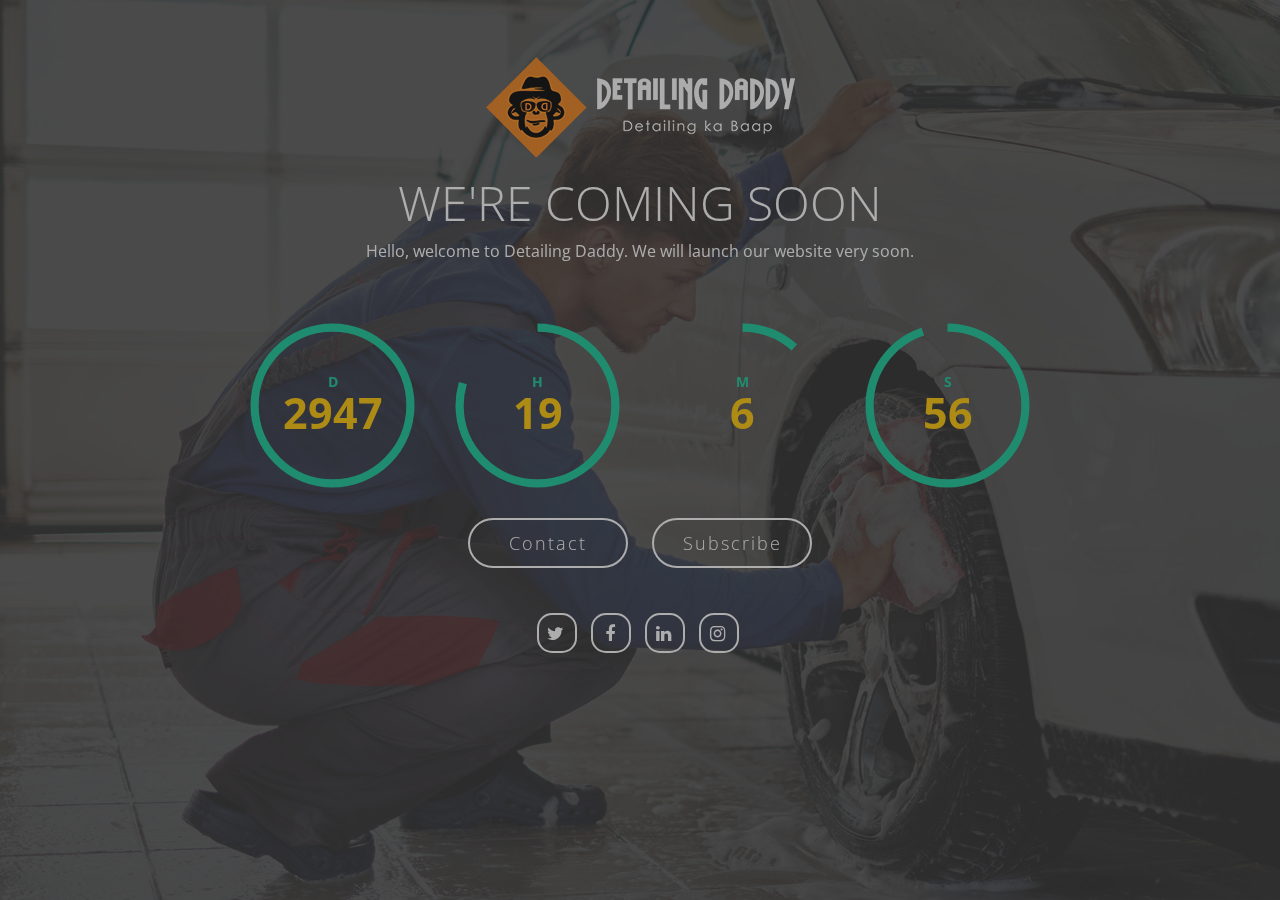
<file: index.html>
<!DOCTYPE html>
<html lang="en">
<head>
    <meta charset="UTF-8">
    <meta name="viewport" content="width=device-width, initial-scale=1.0">
    <meta name="description" content="">
    <meta name="author" content="">
    <link rel="apple-touch-icon" sizes="76x76" href="assets/images/favicon.png">
    <link rel="icon" type="image/png" href="assets/images/favicon.png">
    <title>Detailing Daddy</title>

	<link href='http://fonts.googleapis.com/css?family=Open+Sans:300,400,700' rel='stylesheet' type='text/css'>
    <link href="assets/css/bootstrap.min.css" rel="stylesheet" media="screen">
    <link rel="stylesheet" href="https://cdnjs.cloudflare.com/ajax/libs/font-awesome/4.7.0/css/font-awesome.min.css">
    <link href="assets/css/animate.css" rel="stylesheet" media="screen">
    <link href="assets/css/style.css" rel="stylesheet" media="screen">   
</head>
<body>

	<div id="preloader">
	    <div id="status">
	    	<div class="status-area"></div>
	    </div>
	</div>

	<div class="layout">
		<div class="container">
			<div class="main">
				<div class="overlay">

					<div class="logo"></div>
					
					<h1 class="title">We're coming soon</h1>
					
					<div class="slogan">
						Hello, welcome to Detailing Daddy. We will launch our website very soon.
					</div>
					
					<div class="countdown-time animated fadeInUp" data-date="2018-06-29 00:00:00" data-timer="900"></div>
					<div class="more-links">
						<a href="#" data-modal="contact">Contact</a>
						<a href="#" data-modal="subscribe">Subscribe</a>
					</div>
					<div class="social">
						<ul class="list-inline">
							<li><a href="https://twitter.com/detailingdaddy" data-toggle="tooltip" data-placement="top" title="Twitter" target="_blank"><i class="fa fa-twitter"></i></a></li>
							<li><a href="#" data-toggle="tooltip" data-placement="top" title="Facebook"><i class="fa fa-facebook"></i></a></li>
							<li><a href="#" data-toggle="tooltip" data-placement="top" title="linkedin"><i class="fa fa-linkedin"></i></a></li>
							<li><a href="#" data-toggle="tooltip" data-placement="top" title="Instagram"><i class="fa fa-instagram"></i></a></li>
						</ul>
					</div>

				</div>
			</div>
		</div>

		<div id="contact" class="new-modal">
			<div class="container">
				<div class="main">

					<div class="close">
						<a href="#" class="modal-close"><i class="fa fa-times"></i></a>
					</div>

					<div class="title">
						<h2>Contact</h2>
					</div>
					<div class="row">
					<div class="row">
						<div class="forms">
							<form>
								<div class="form-group">
									<label class="sr-only" for="name">Name</label>
									<input type="text" class="form-control" id="name" placeholder="Name" required="required">
								</div>
								<div class="form-group">
									<label class="sr-only" for="email">Email</label>
									<input type="email" class="form-control" id="email" placeholder="Email" required="required">
								</div>
								<div class="form-group">
									<label class="sr-only" for="object">Email</label>
									<input type="text" class="form-control" id="object" placeholder="Object" required="required">
								</div>
								<div class="form-group">
									<textarea class="form-control" id="message" placeholder="Message" rows="3" required="required"></textarea>
								</div>
								<button type="submit" class="btn btn-lg btn-default">SEND</button>
							</form>
						</div>
					</div>
					</div>


				</div>
			</div>
		</div>
        <br>
		<div id="subscribe" class="new-modal">
			<div class="container">
				<div class="main">

					<div class="close">
						<a href="#" class="modal-close"><i class="fa fa-times"></i></a>
					</div>

					<div class="title">
						<h2>Subscribe</h2>
					</div>

					<div class="slogan">
						<p>Our Website is under construction. We'll be here soon with our new awesome site, subscibe to be notified.</p>
					</div>

					<div class="forms">
						<form>
							<div class="form-group">
								<input type="email" class="form-control" id="subscribe-email" placeholder="Email address" required="required">
								<button class="btn btn-lg btn-default" type="submit">Subscribe</button> 
							</div>     	
						</form>
					</div>

				</div>
			</div>
		</div>
	</div>


   	<script type="text/javascript" src="assets/js/jquery-1.11.0.min.js"></script>
   	<script type="text/javascript" src="assets/js/bootstrap.min.js"></script> 
   	<script type="text/javascript" src="assets/js/countdown.js"></script>
    <script type="text/javascript" src="assets/js/jquery.vegas.min.js"></script>
   	<script type="text/javascript" src="assets/js/scripts.js"></script>
</body>
</html>
</file>
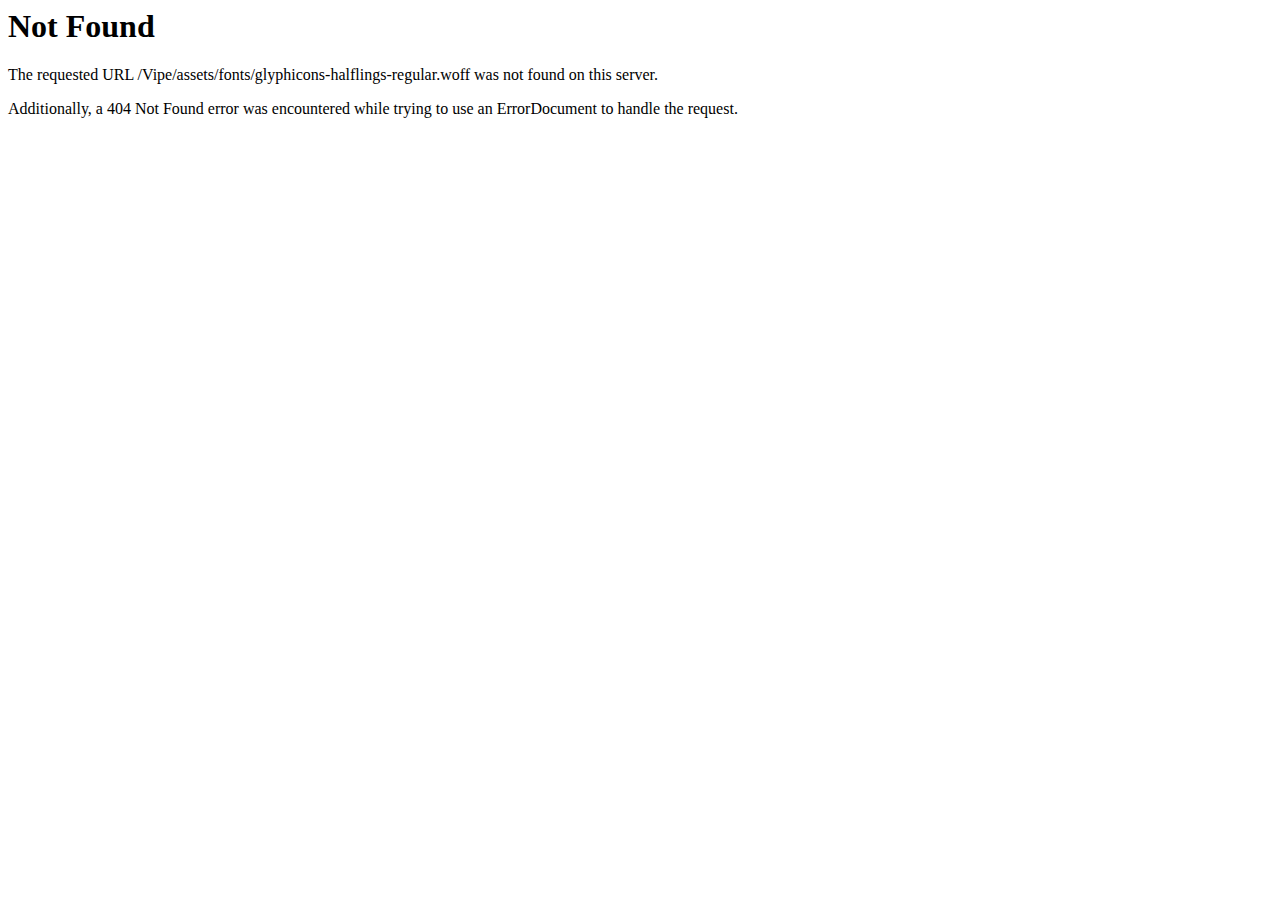
<file: assets/fonts/glyphicons-halflings-regular-2.html>
<!DOCTYPE HTML PUBLIC "-//IETF//DTD HTML 2.0//EN">
<html>
<!-- Mirrored from www.themegrad.site/demo/curtis/theme//assets/fonts/glyphicons-halflings-regular-2.html by HTTrack Website Copier/3.x [XR&CO'2014], Thu, 19 Jul 2018 08:37:05 GMT -->
<head>
<title>404 Not Found</title>
</head><body>
<h1>Not Found</h1>
<p>The requested URL /Vipe/assets/fonts/glyphicons-halflings-regular.woff was not found on this server.</p>
<p>Additionally, a 404 Not Found
error was encountered while trying to use an ErrorDocument to handle the request.</p>
</body>
<!-- Mirrored from www.themegrad.site/demo/curtis/theme//assets/fonts/glyphicons-halflings-regular-2.html by HTTrack Website Copier/3.x [XR&CO'2014], Thu, 19 Jul 2018 08:37:05 GMT -->
</html>
</file>
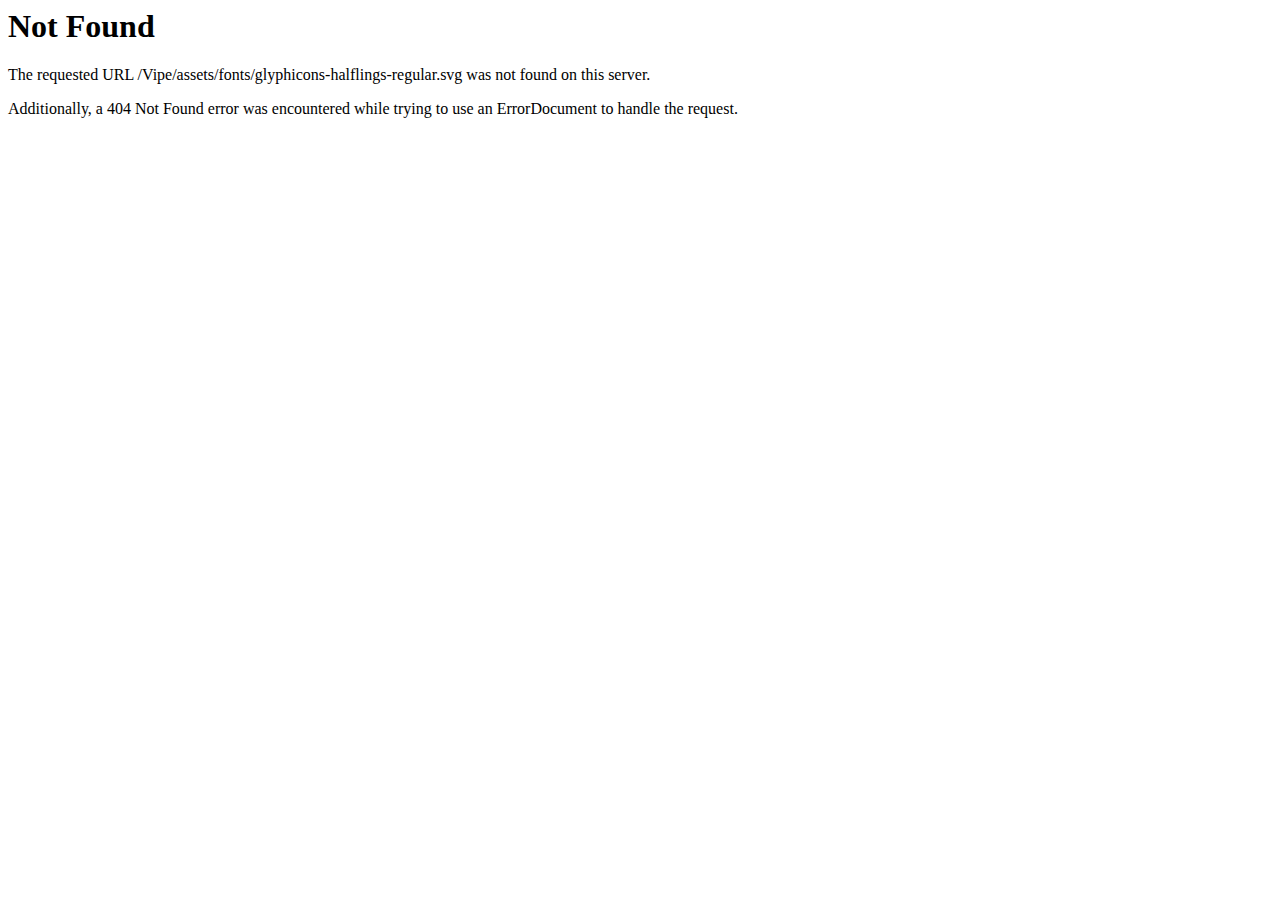
<file: assets/fonts/glyphicons-halflings-regular-4.html>
<!DOCTYPE HTML PUBLIC "-//IETF//DTD HTML 2.0//EN">
<html>
<!-- Mirrored from www.themegrad.site/demo/curtis/theme//assets/fonts/glyphicons-halflings-regular-4.html by HTTrack Website Copier/3.x [XR&CO'2014], Thu, 19 Jul 2018 08:37:05 GMT -->
<head>
<title>404 Not Found</title>
</head><body>
<h1>Not Found</h1>
<p>The requested URL /Vipe/assets/fonts/glyphicons-halflings-regular.svg was not found on this server.</p>
<p>Additionally, a 404 Not Found
error was encountered while trying to use an ErrorDocument to handle the request.</p>
</body>
<!-- Mirrored from www.themegrad.site/demo/curtis/theme//assets/fonts/glyphicons-halflings-regular-4.html by HTTrack Website Copier/3.x [XR&CO'2014], Thu, 19 Jul 2018 08:37:05 GMT -->
</html>
</file>
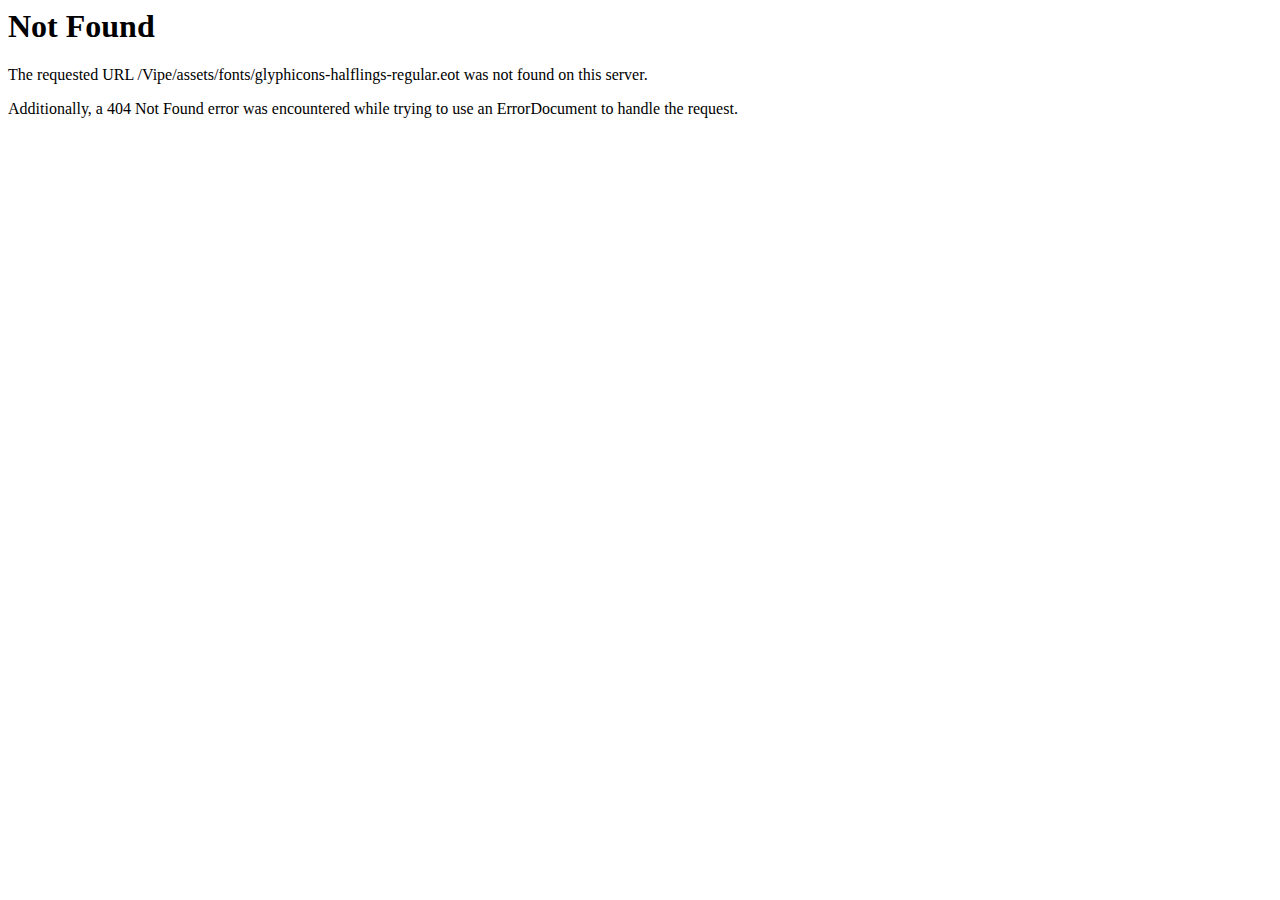
<file: assets/fonts/glyphicons-halflings-regular.html>
<!DOCTYPE HTML PUBLIC "-//IETF//DTD HTML 2.0//EN">
<html>
<!-- Mirrored from www.themegrad.site/demo/curtis/theme//assets/fonts/glyphicons-halflings-regular.html by HTTrack Website Copier/3.x [XR&CO'2014], Thu, 19 Jul 2018 08:37:05 GMT -->
<head>
<title>404 Not Found</title>
</head><body>
<h1>Not Found</h1>
<p>The requested URL /Vipe/assets/fonts/glyphicons-halflings-regular.eot was not found on this server.</p>
<p>Additionally, a 404 Not Found
error was encountered while trying to use an ErrorDocument to handle the request.</p>
</body>
<!-- Mirrored from www.themegrad.site/demo/curtis/theme//assets/fonts/glyphicons-halflings-regular.html by HTTrack Website Copier/3.x [XR&CO'2014], Thu, 19 Jul 2018 08:37:05 GMT -->
</html>
</file>
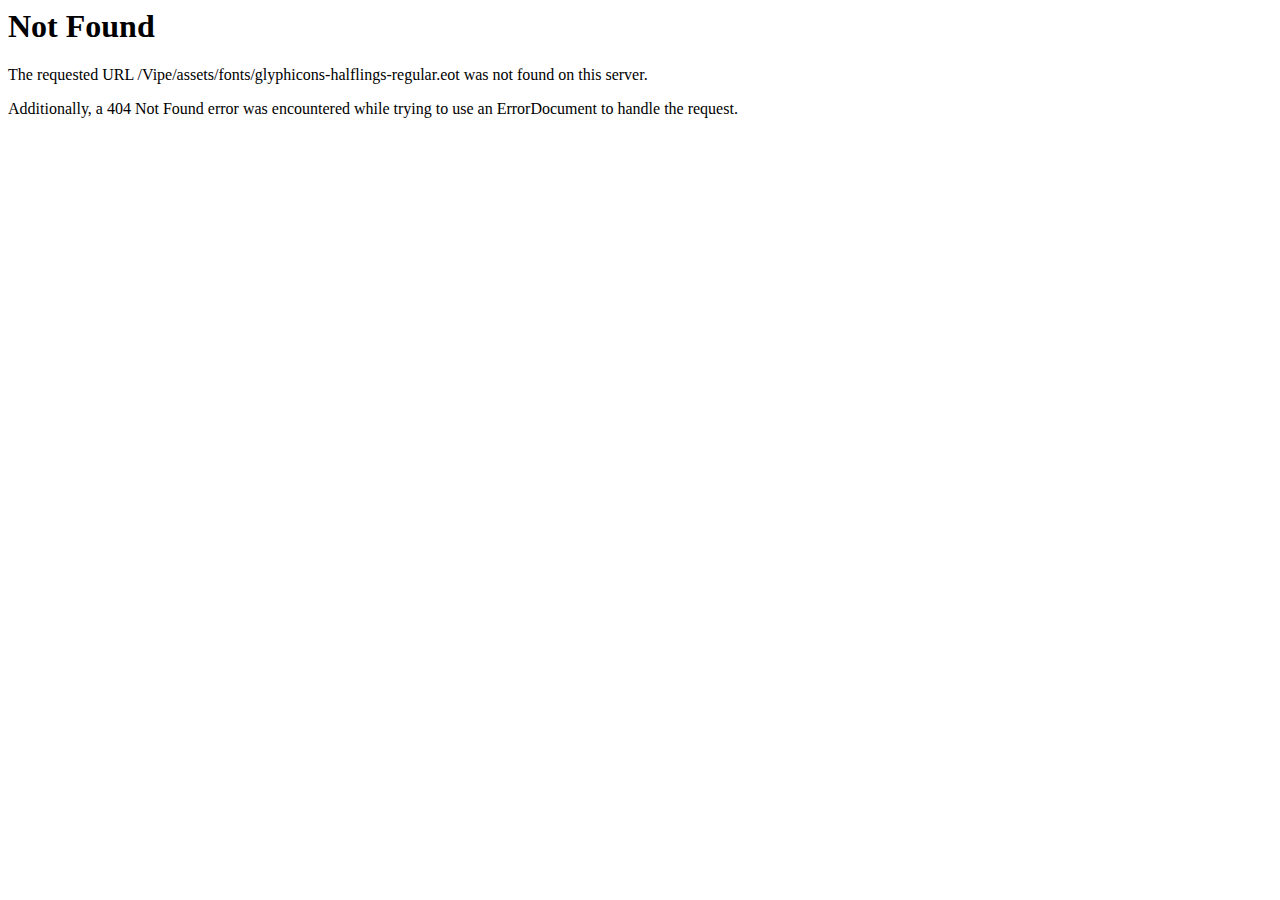
<file: assets/fonts/glyphicons-halflings-regulard41dd41d.html>
<!DOCTYPE HTML PUBLIC "-//IETF//DTD HTML 2.0//EN">
<html>
<!-- Mirrored from www.themegrad.site/demo/curtis/theme//assets/fonts/glyphicons-halflings-regulard41d.html? by HTTrack Website Copier/3.x [XR&CO'2014], Thu, 19 Jul 2018 08:37:05 GMT -->
<head>
<title>404 Not Found</title>
</head><body>
<h1>Not Found</h1>
<p>The requested URL /Vipe/assets/fonts/glyphicons-halflings-regular.eot was not found on this server.</p>
<p>Additionally, a 404 Not Found
error was encountered while trying to use an ErrorDocument to handle the request.</p>
</body>
<!-- Mirrored from www.themegrad.site/demo/curtis/theme//assets/fonts/glyphicons-halflings-regulard41d.html? by HTTrack Website Copier/3.x [XR&CO'2014], Thu, 19 Jul 2018 08:37:05 GMT -->
</html>
</file>
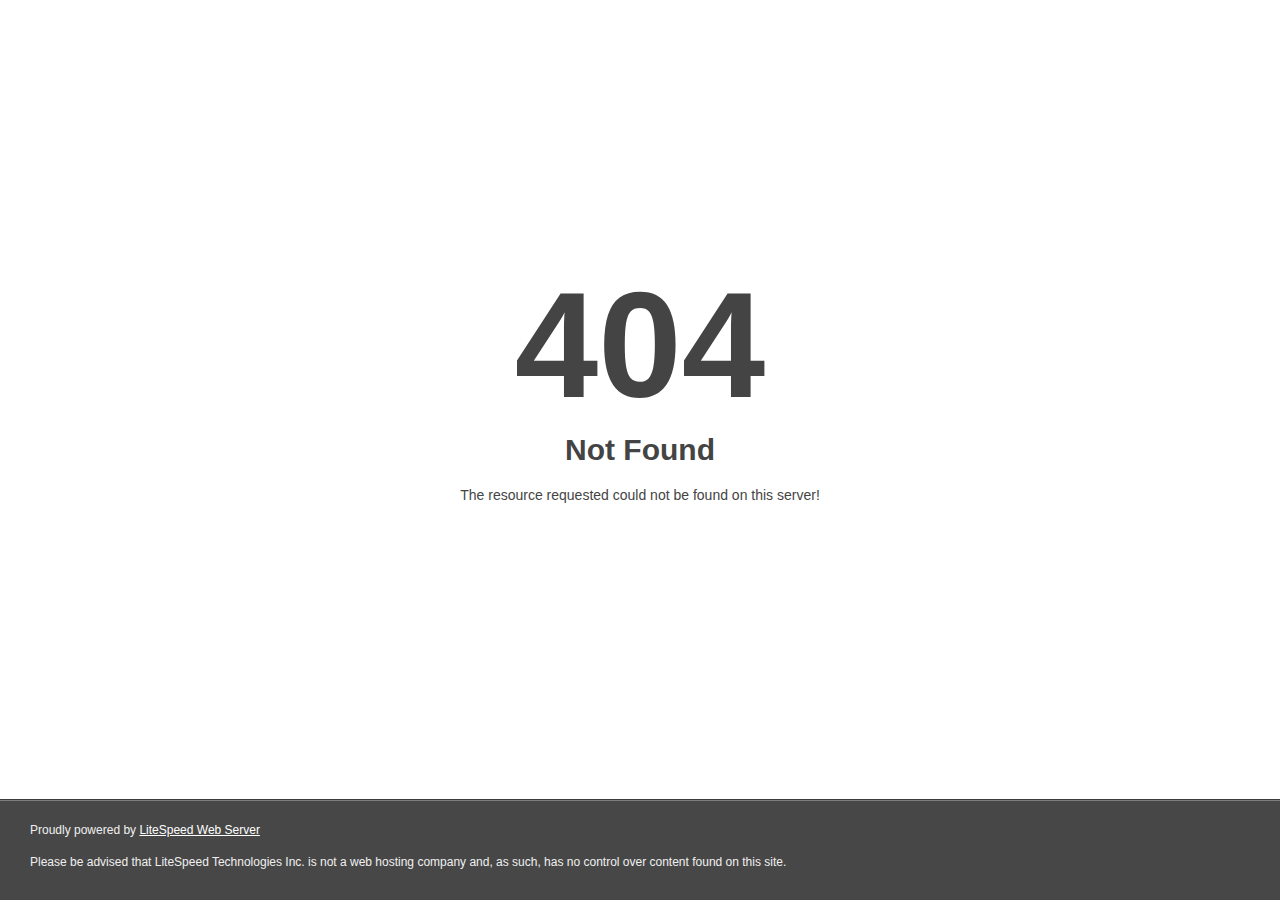
<file: assets/images/loader.html>
<!DOCTYPE html>
<html style="height:100%">
<head><title> 404 Not Found
</title></head>
<body style="color: #444; margin:0;font: normal 14px/20px Arial, Helvetica, sans-serif; height:100%; background-color: #fff;">
<div style="height:auto; min-height:100%; ">     <div style="text-align: center; width:800px; margin-left: -400px; position:absolute; top: 30%; left:50%;">
        <h1 style="margin:0; font-size:150px; line-height:150px; font-weight:bold;">404</h1>
<h2 style="margin-top:20px;font-size: 30px;">Not Found
</h2>
<p>The resource requested could not be found on this server!</p>
</div></div><div style="color:#f0f0f0; font-size:12px;margin:auto;padding:0px 30px 0px 30px;position:relative;clear:both;height:100px;margin-top:-101px;background-color:#474747;border-top: 1px solid rgba(0,0,0,0.15);box-shadow: 0 1px 0 rgba(255, 255, 255, 0.3) inset;">
<br>Proudly powered by  <a style="color:#fff;" href="http://www.litespeedtech.com/error-page">LiteSpeed Web Server</a><p>Please be advised that LiteSpeed Technologies Inc. is not a web hosting company and, as such, has no control over content found on this site.</p></div></body></html>
</file>
<file: assets/css/style.css>
html, body {
	width: 100%; 
	height: 100%; 
}

body {
	background: #333;
	color: #fff;
	font-family: 'Open Sans', sans-serif;
	font-size: 16px;
}

a { 
	color: #fff; 
}

a:hover, a:focus{
	color: #ecf0f1;
}

img{
	margin-bottom: 20px;
}

p{
	text-align: justify;
}

.vegas-background { opacity: .2; }
.vegas-overlay { opacity: .6; }

#preloader {
	background-color: #333;
	bottom: 0;
	left: 0;
	position: fixed;
	right: 0;
	top: 0;
	z-index: 999; 
	color: #FFFFFF;
}

 
#status, .status-area {
	background-image: url(../images/loader.html);
	background-position: center;
	background-repeat: no-repeat;
	height: 200px;
	left: 50%;
	margin: -100px 0 0 -100px;
	position: absolute;
	top: 50%;
	width: 200px; 
}
 
.status-area {
	background: none;
	left: 0;
	margin: 0;
	padding-left: 12px;
	text-align: center;
	top: 65%; 
	font-family: 'Open Sans', cursive;	
}

.forms {
	text-align: center;
}

.form-control {
	height: 50px;
	background: transparent;
	border-radius: 25px;
	border: 1px solid #ddd;
	color: #fff;
	margin-bottom: 20px; 
}

.form-control:focus {   
	border-color: #ddd;
	box-shadow: 0 0 8px rgba(255, 255, 255, 0.6);
	outline: 0 none;
}

.form-control::-webkit-input-placeholder {
	color: #fff;
}

.form-control::-moz-placeholder {
	color: #fff;
	opacity: 1;
}

/* Basic Structure
-------------------------------------------------*/

.layout {
	min-height: 100%;
	position: relative;
	z-index: 3; 
}
 
.main {
	margin: 5% auto 0 auto;
	max-width: 820px;
	width: 100%; 
}
 
.new-modal {
	background: rgba(20, 201, 152, 0.9);
	display: none;
	left: 0;
	min-height: 100%;
	position: absolute;
	right: 0;
	top: 0;
	z-index: 4; 
}

.new-modal .fa-times {
	font-size: 36px;
}
.new-modal .main { 
	max-width: 600px;
} 

.logo, .title, .slogan, .more-links, .social {
	text-align: center;
}

/* Main
-------------------------------------------------*/

.logo {
	overflow: hidden;
	text-align:center;
	background : url('../images/logo-wt.png')center center no-repeat;
	/*width: 160px;*/
	height: 100px;
	/*margin : 0 auto;*/
}

.title{
	font-family: 'Open Sans', sans-serif;
	font-weight: 300;
	text-transform:uppercase;
	font-size: 48px;
}

.slogan, .more-links {
	margin-bottom: 40px;
}

.social { 
	margin-top: 30px;
}

.social li { 
	padding: 0; 
}

.more-links a, .social a {
	border: 2px solid #fff;
	display: inline-block;
	font-size: 18px;
	letter-spacing: 2px;
	height: 50px;
	font-weight: 300;
	line-height: 46px;
	margin: 5px 10px;
	transition: all 0.5s ease-in-out;
	-webkit-transition: all 0.5s ease-in-out; 
	   -moz-transition: all 0.5s ease-in-out;
	    -ms-transition: all 0.5s ease-in-out;
	     -o-transition: all 0.5s ease-in-out;
	}

.more-links a{
	border-radius: 25px !important; 
	width: 160px !important;
}	
	
.social a {
	border-radius: 15px;
	height: 40px;
	line-height: 36px;
	width: 40px;
	margin: 0 5px;
}

.more-links a:hover, .social a:hover {
	background: #14c998;
	color: #fff;
}

.more-links a:hover{
	text-decoration: none;
}

.main > .close {
	float: none;
	opacity: 1;
	text-shadow: none; 
	text-align: center;
}

/* Typography
-------------------------------------------------*/
h1, h2, h3, h4 {
	font-family: 'Open Sans', cursive;
	font-weight: 300;
}

.logo > h1 {
	font-size: 44px;
	text-shadow: 0 1px 1px #888;
}

.logo > h2:after {
	background: #fff;
	content: "";
	display: block;
	height: 2px;
	position: relative;
	width: 20%;
	margin: 10px auto;
}

.main .slogan {
	font-size: 16px;
}

/* Time circles
-------------------------------------------------*/

.time_circles {
    position: relative;
    width: 100%;
    height: 100%;
}

.time_circles > div {
    position: absolute;
    text-align: center;
}

.time_circles > div > h4 {
    margin: 0px;
    padding: 0px;
    font-family: 'Open Sans', sans-serif;
    font-weight: bold;
    text-align: center;
    text-transform: uppercase;
    color: #14c998;
}

.time_circles > div > span {
    display: block;
    width: 100%;
    text-align: center;
 	font-weight: bold;
    font-size: 300%;
    margin-top: 0.4em; 
    color: #ffc600;
    font-family: 'Open Sans', sans-serif;
}


/* Image Hover Animation
--------------------------------------------------*/

.img-link img {
	position: relative;
	left: 10%;
	top: 0;
	-moz-transition: top 0.25s ease 0s;
	-ms-transition: top 0.25s ease 0s;
	transition: top 0.25s ease 0s;
}

.img-link:hover img {
	top: -10px;
}

/* Buttons */

.btn-default {
	background-color: #25a482;
	color: white;
	border-radius: 20px;
	border: 1px solid #25a482;
}

.btn-default:hover {
	background-color: transparent;
	border: 1px solid #fff;
	color: #fff;
}
</file>
